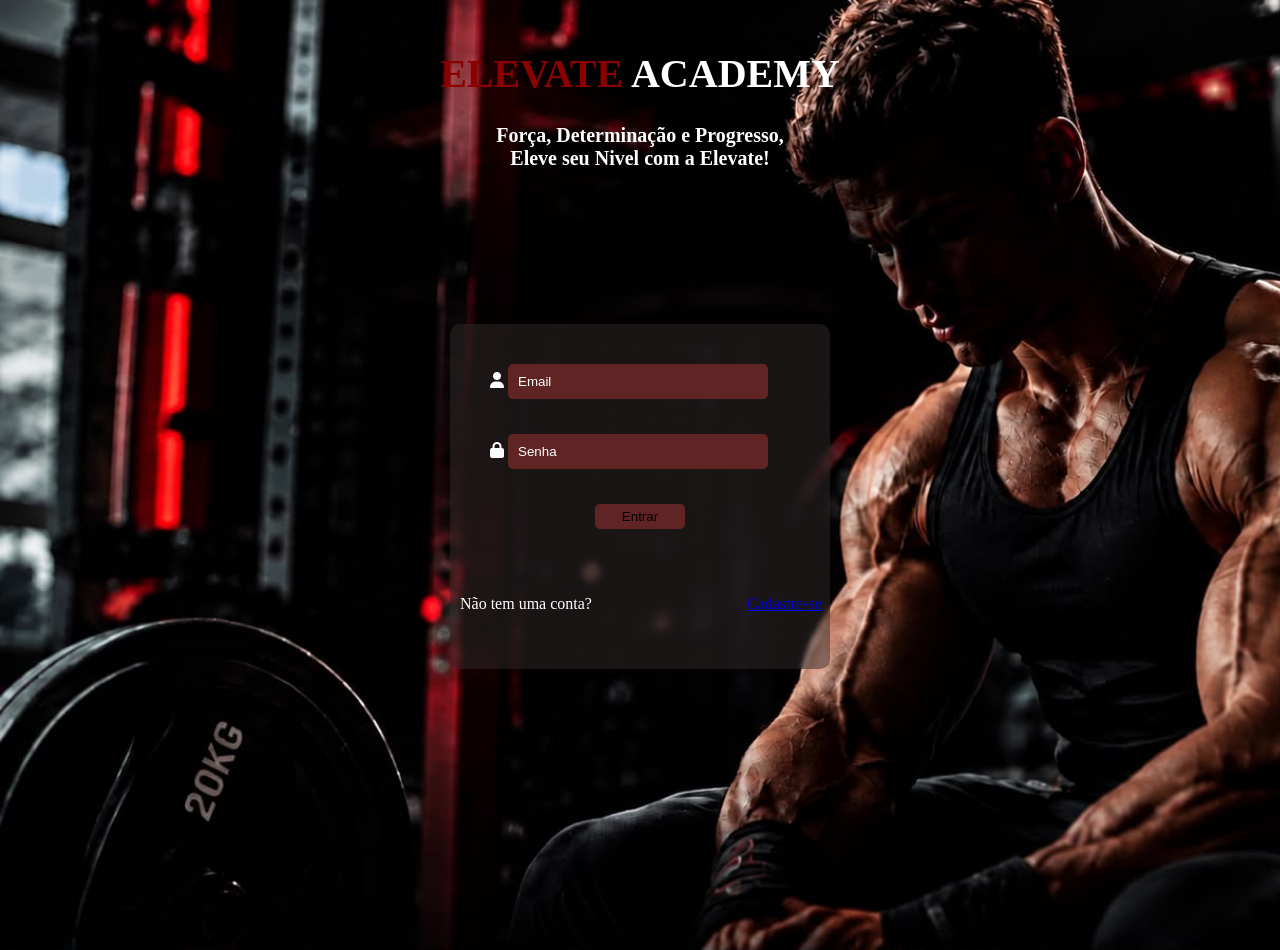
<file: Elevate Gym/index.html>
<!doctype html>
<html lang="en">
  <head>
    <meta charset="utf-8" />
    <meta name="viewport" content="width=device-width, initial-scale=1" />
    <title>Site gym</title>

    <link rel="stylesheet" href="main.css" />
    <link rel="stylesheet" href="https://cdnjs.cloudflare.com/ajax/libs/font-awesome/6.7.2/css/all.min.css">
  </head>

  <body class="imgfundo">
    <div class="titulo">
      <h1>
        <span style="color: darkred">ELEVATE</span>
        <span style="color: white">ACADEMY</span>
      </h1>

      <h4>
        Força, Determinação e Progresso,<br />Eleve seu Nivel com a Elevate!
      </h4>
    </div>

    <div class="container">
      <div class="login">
        <div class="campos">
          <div class="inputs">
            <span><i class="fa-sharp fa-solid fa-user"></i></span>
            <input type="email" id="email" placeholder="Email" />
          </div>

          <div class="inputs">
            <span><i class="fa-sharp fa-solid fa-lock"></i></span>
            <input type="password" id="senha" placeholder="Senha" />
            <div id="mensagem"></div>
          </div>
        </div>

        <div>
          <button class="btn" onclick="Login()">Entrar</button>
        </div>

        <div class="conta">
          <p>Não tem uma conta?<a href="#">Cadastre-se</a></p>
        </div>
      </div>
    </div>

    <script src="script.js"></script>
  </body>
</html>
</file>
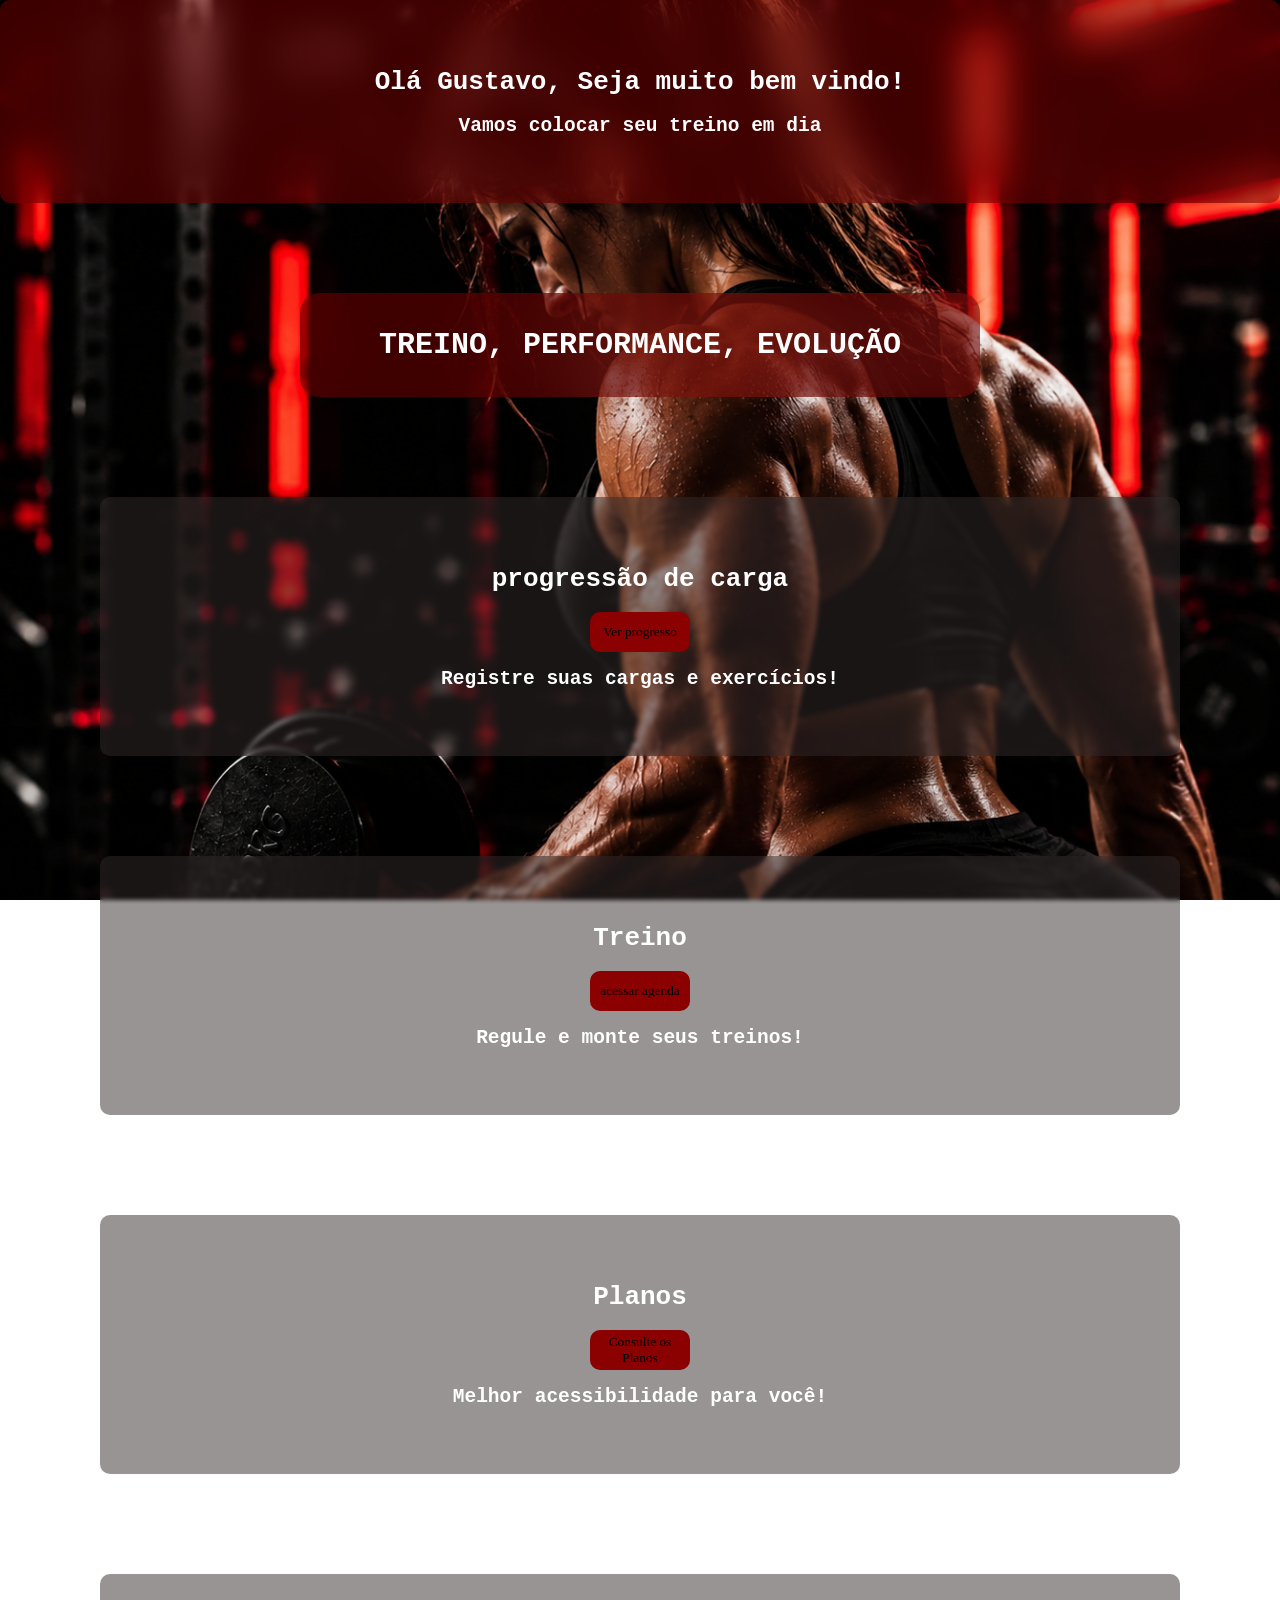
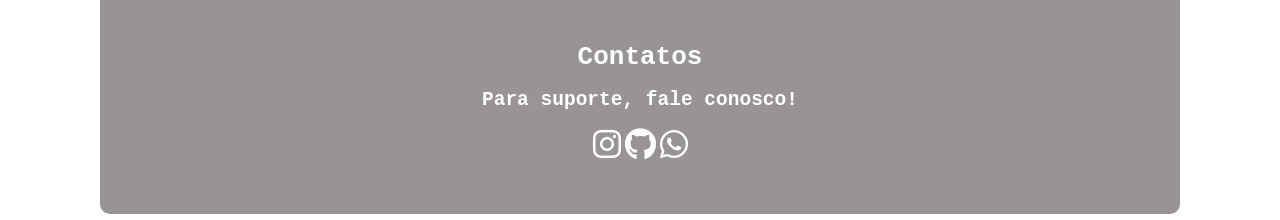
<file: Elevate Gym/acesso.html>
<!doctype html>
<html lang="en">
  <head>
    <meta charset="UTF-8" />
    <meta name="viewport" content="width=device-width, initial-scale=1.0" />
    <title>Aluno</title>

    <link rel="stylesheet" href="tela2.css" />
    <link
      rel="stylesheet"
      href="https://cdnjs.cloudflare.com/ajax/libs/font-awesome/6.7.2/css/all.min.css"
    />
  </head>
  <body>
    <div class="aluno">
      <h1>Olá Gustavo, Seja muito bem vindo!</h1>
      <h2>Vamos colocar seu treino em dia</h2>
    </div>

    <div class="slogan"><h2>TREINO, PERFORMANCE, EVOLUÇÃO</h2></div>

    <div class="carga">
      <h1>progressão de carga</h1>
      <button class="btn">Ver progresso</button>
      <h2>Registre suas cargas e exercícios!</h2>
    </div>

    <div class="treino">
      <h1>Treino</h1>
      <button class="btn">acessar agenda</button>
      <h2>Regule e monte seus treinos!</h2>
    </div>

    <div class="planos">
      <h1>Planos</h1>
      <button class="btn">Consulte os Planos</button>
      <h2>Melhor acessibilidade para você!</h2>
    </div>

    <div class="contatos">
      <h1>Contatos</h1>
      <h2>Para suporte, fale conosco!</h2>
      <a href="https://www.instagram.com/torres_gusta_">
        <i class="fa-brands fa-instagram"></i
      ></a>
      <a href="https://github.com/gustavotsdev/">
        <i class="fa-brands fa-github"></i
      ></a>
      <a href="https://wa.me/5593981008414">
        <i class="fa-brands fa-whatsapp"></i
      ></a>
    </div>
  </body>
</html>
</file>
<file: Elevate Gym/main.css>
.imgfundo{
    margin: 0;
    padding: 0;
    background-image:url(gym.jpeg);
    background-size:cover;
    height: 100vh;
    color: white;


}

.titulo{
    text-align: center;
    margin-top: 50px;
    font-family:'Times New Roman', Times, serif;
    color:white;
    font-size: 20px;
}



.container{
    height: 100vh;
    display: flex;
    justify-content: center;
    align-items: center;
    margin-top: -200px;
}

.login{
    display: flex;
    flex-direction: column;
    justify-content: space-between;
    margin-top: 100px;
    width: 300px;
    padding:40px;
    background: rgba(50, 43, 43, 0.5);
    backdrop-filter: blur(2px);
    border-radius: 10px;

    
}

input[type="email"], input[type="password"]{

    padding: 10px;
    margin-bottom: 20px;
    border: none;
    border-radius: 5px;
    background-color:rgb(97, 36, 36);
    width:80%;
    color: white;
}

.btn{
    display: block;
    margin: 0 auto;
    border: none;
    cursor:pointer;
    background-color:rgb(97, 36, 36);
    border-radius: 5px;
    padding: 5px;
    width:30%
    
    
    

    
}

.conta{
    display:inline;
    white-space: nowrap;
    padding:50px;
    margin-top: auto;
    padding-bottom: 0%;


}

p{
    margin-left:-80px

}

a{
    margin-left: 155px;
}

.campos{
    display:flex;
    flex-direction: column;
    gap:15px;
}

input::placeholder{
    color:white;
}

#mensagem{
    display: flex;
    justify-content: center;
    margin-bottom: 15px;


}
</file>
<file: Elevate Gym/tela2.css>
body {
  margin: 0;
  padding: 0;
  padding-bottom: 50px;
  background-image: url(gym2.png);
  background-size: cover;
  background-attachment: fixed;
  height: 100vh;
}

.aluno {
  background-color: rgba(139, 0, 0, 0.438);
  color: white;
  display: flexbox;
  flex-direction: column;
  justify-content: center;
  text-align: center;
  padding: 50px;
  border-radius: 10px;
  backdrop-filter: blur(20px);
}

.carga {
  background: rgba(50, 43, 43, 0.5);
  display: flexbox;
  flex-direction: column;
  justify-content: center;
  text-align: center;
  padding: 50px;
  margin: 100px;
  backdrop-filter: blur(2px);
  border-radius: 10px;
}

.treino {
  background: rgba(50, 43, 43, 0.5);
  display: flexbox;
  flex-direction: column;
  justify-content: center;
  text-align: center;
  padding: 50px;
  margin: 100px;
  backdrop-filter: blur(2px);
  border-radius: 10px;
}

.planos {
  background: rgba(50, 43, 43, 0.5);
  display: flexbox;
  flex-direction: column;
  justify-content: center;
  text-align: center;
  padding: 50px;
  margin: 100px;
  backdrop-filter: blur(2px);
  border-radius: 10px;
}
.contatos {
  background: rgba(50, 43, 43, 0.5);
  display: flexbox;
  flex-direction: column;
  justify-content: center;
  text-align: center;
  padding: 50px;
  margin: 100px;
  backdrop-filter: blur(2px);
  border-radius: 10px;
}

img {
  width: 200px;
  display: flex;
  justify-content: flex-start;
  height: 200px;
  border-radius: 10px;
}

.btn {
  height: 40px;
  width: 100px;
  font-family: 'Times New Roman', Times, serif;
  border: none;
  border-radius: 10px;
  cursor: pointer;
  background-color: darkred;
}

.contatos a{
    font-size:2rem;
    color:white;
}

h1{
    font-family:monospace;
    color:white;
}

h2{
    font-family:monospace;
    color:white;
}

.slogan{
    display: flex;
    align-items: center;
    justify-content: center;
    font-size: 20px;
    margin: 90px;
    margin-left: 300px;
    margin-right: 300px;
    padding: 10px;
    background-color:rgba(139, 0, 0, 0.438);
    backdrop-filter: blur(50px);
    border-radius: 20px;
}
</file>
